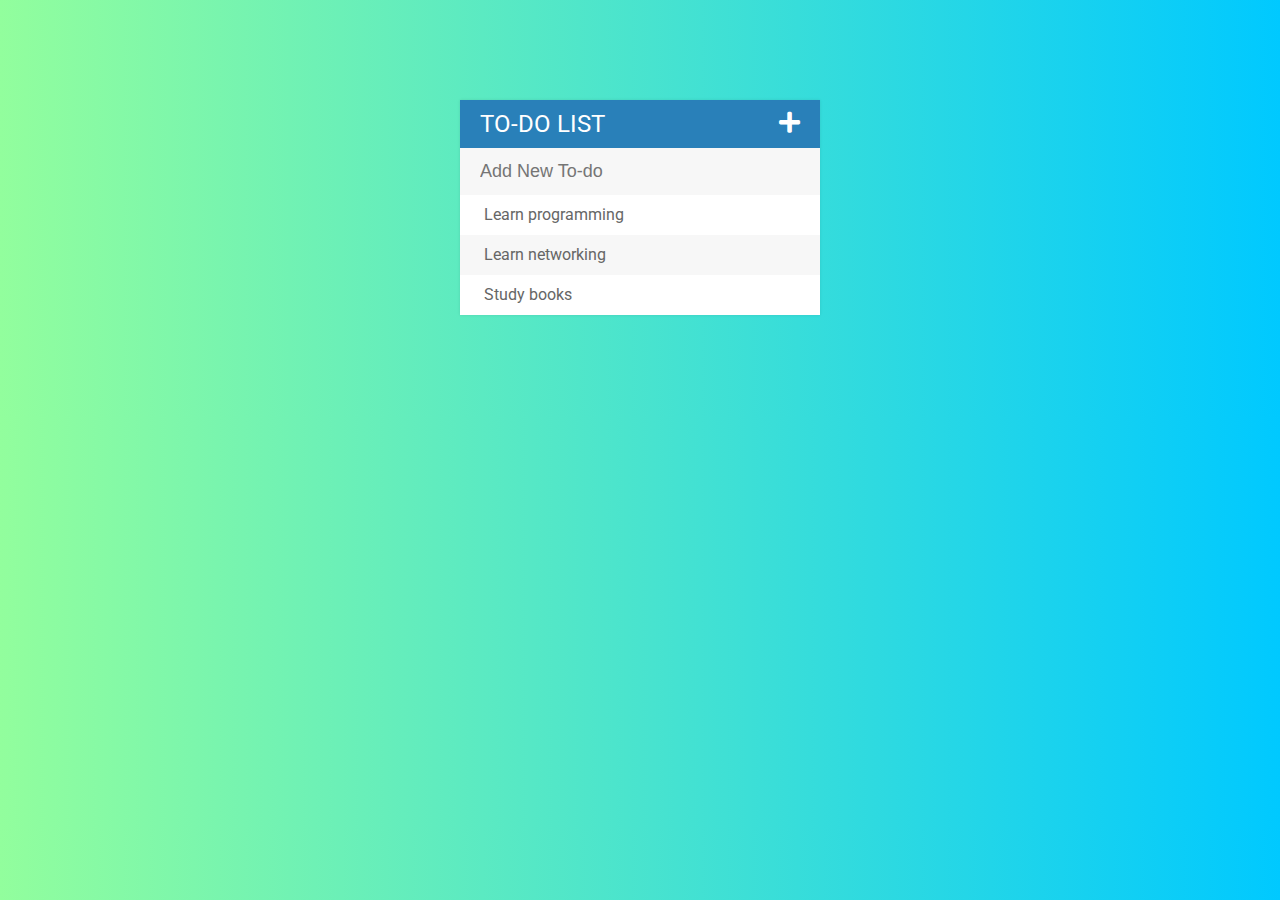
<file: index.html>
<!DOCTYPE html>
<html>
<head>
	<title>Todo List</title>
	<link rel="stylesheet" type="text/css" href="assets/css/todo.css">
	<link href="https://fonts.googleapis.com/css?family=Roboto" rel="stylesheet">
	<link rel="stylesheet" href="https://use.fontawesome.com/releases/v5.0.13/css/all.css">
	<script type="text/javascript" src="assets/js/lib/jquery-2.1.4.min.js"></script>
</head>
<body>
	 <div id="container">
	 	<h1>To-Do List <i class="fa fa-plus"></i></h1>
	 	<input type="text" placeholder="Add New To-do">
	 	<ul>
	 		<li><span><i class="fas fa-trash"></i></span> Learn programming</li>
	 		<li><span><i class="fas fa-trash"></i></span> Learn networking</li>
	 		<li><span><i class="fas fa-trash"></i></span> Study books</li>
	 	</ul>
	 	

	 </div>


	<script type="text/javascript" src="assets/js/todo.js"></script>
</body>
</html>
</file>
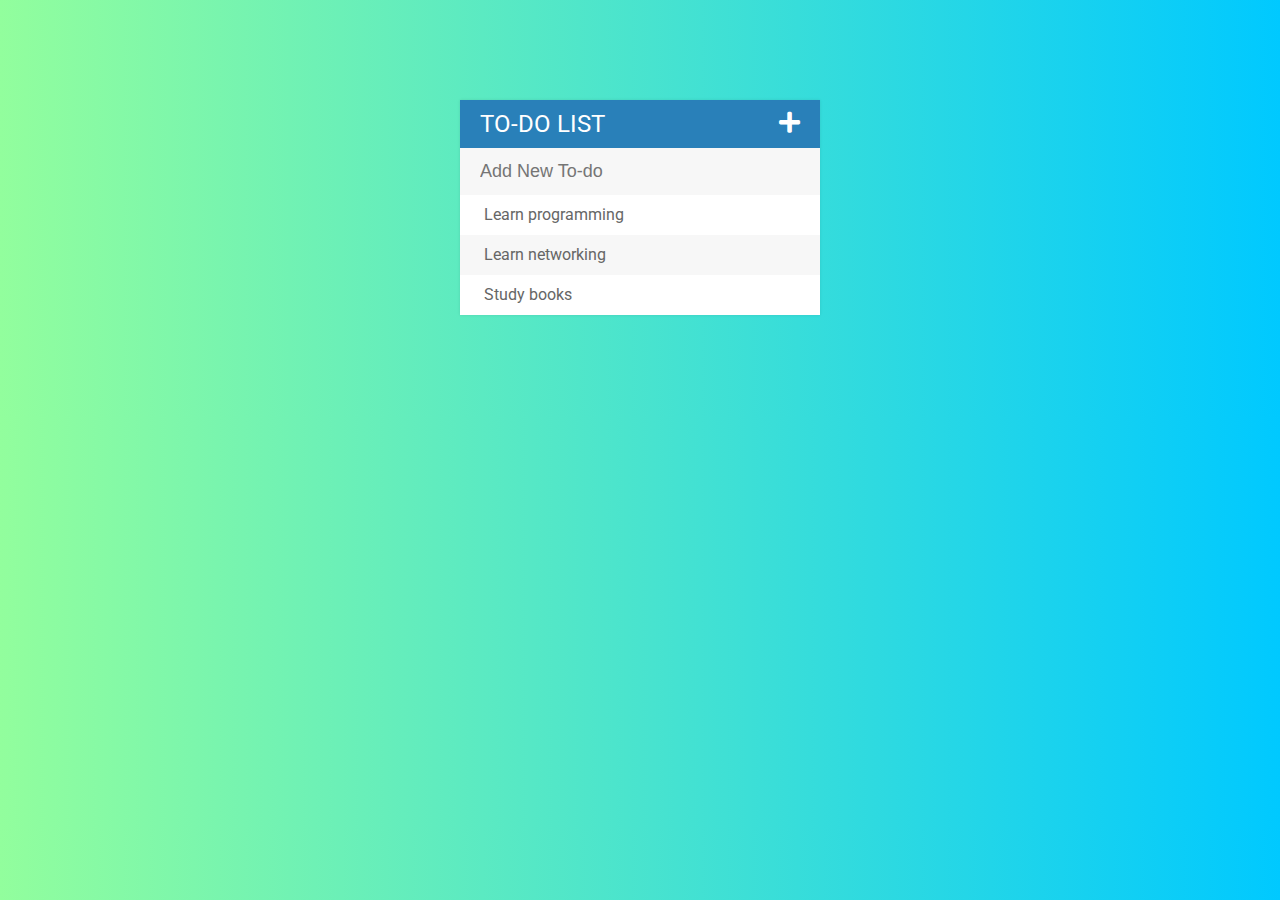
<file: todo.html>
<!DOCTYPE html>
<html>
<head>
	<title>Todo List</title>
	<link rel="stylesheet" type="text/css" href="assets/css/todo.css">
	<link href="https://fonts.googleapis.com/css?family=Roboto" rel="stylesheet">
	<link rel="stylesheet" href="https://use.fontawesome.com/releases/v5.0.13/css/all.css">
	<script type="text/javascript" src="assets/js/lib/jquery-2.1.4.min.js"></script>
</head>
<body>
	 <div id="container">
	 	<h1>To-Do List <i class="fa fa-plus"></i></h1>
	 	<input type="text" placeholder="Add New To-do">
	 	<ul>
	 		<li><span><i class="fas fa-trash"></i></span> Learn programming</li>
	 		<li><span><i class="fas fa-trash"></i></span> Learn networking</li>
	 		<li><span><i class="fas fa-trash"></i></span> Study books</li>
	 	</ul>
	 	

	 </div>


	<script type="text/javascript" src="assets/js/todo.js"></script>
</body>
</html>
</file>
<file: assets/css/todo.css>
body {
	font-family: Roboto;
}
h1 {
	background: #2980b9 ;
	color: white ;
	margin: 0 ;
	padding: 10px 20px ;
	text-transform: uppercase;
	font-size: 24px ;
	font-weight: normal;
}
.fa-plus {
	float: right;
}
span {
	background: #e74c3c ;
	height: 40px ;
	margin-right: 20px ;
	text-align: center;
	color: white ;
	width: 0 ;
	display: inline-block;
	transition: 0.2s linear;
	opacity: 0 ;

}
li:hover span {
	width: 40px;
	opacity: 1.0 ;
}
body {
	background: #00C9FF;  /* fallback for old browsers */
	background: -webkit-linear-gradient(to right, #92FE9D, #00C9FF);  /* Chrome 10-25, Safari 5.1-6 */
	background: linear-gradient(to right, #92FE9D, #00C9FF); /* W3C, IE 10+/ Edge, Firefox 16+, Chrome 26+, Opera 12+, Safari 7+ */

}
ul {
	list-style: none;
	margin: 0 ;
	padding : 0;
}
li {
	background: #fff ;
	height: 40px ;
	line-height: 40px ;
	color: #666 ;
}
li:nth-child(2n){
	background: #f7f7f7 ;
}
input {
	font-size: 18px ;
	background-color: #f7f7f7 ;
	width: 100% ;
	padding: 13px 13px 13px 20px ;
	box-sizing: border-box;
	color: #2980b9;
	border: rgba(0,0,0 ,0);
}
 
 input:focus {
 	background: white ;
 	border: 3px solid #2980b9 ;
 	outline: none;
 }
#container {
	box-shadow: 0 0 3px rgba(0,0,0, 0.1 );
	width: 360px;
	margin: 100px auto ;
	background: #f7f7f7;
}
.completed {
	color: gray ;
	text-decoration : line-through;
}
</file>
